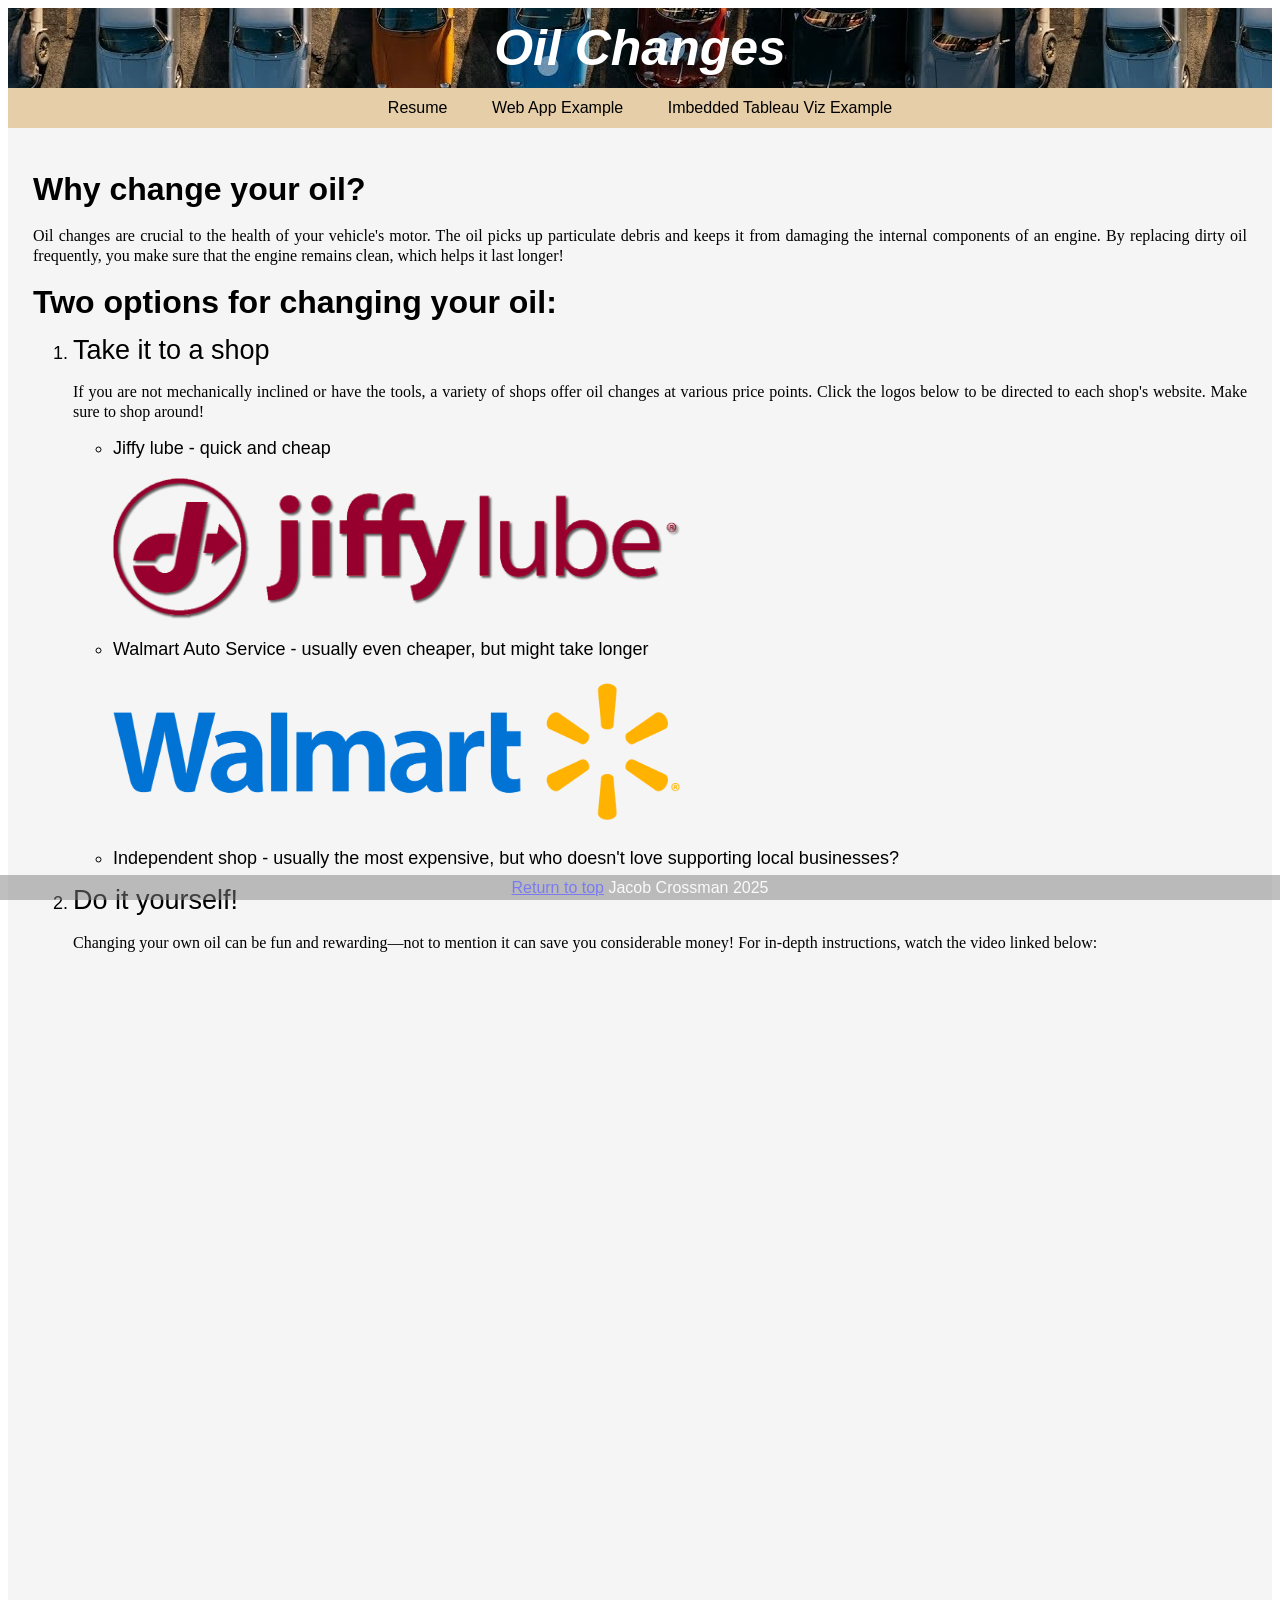
<file: index.html>
<!DOCTYPE html>
<html lang="en">
<head>
    <meta charset="UTF-8">
    <meta name="viewport" content="width=device-width, initial-scale=1.0">
    <title>Webpage from Scratch</title>
    <link rel="stylesheet" href="Styles/scratchStyles.css">
</head>
<body>
    <div class="common header" id="top">
    Oil Changes
    </div>
    <nav class="common">
        <a href="Bootstrap/index.html">Resume</a>
        <a href="Pages/webApp.html">Web App Example</a>
        <a href="Pages/tableau.html">Imbedded Tableau Viz Example</a>
    </nav>
    <div class="common body">
        <h1>Why change your oil?</h1>
            <p class="paragraph">Oil changes are crucial to the health of your vehicle's motor. The oil picks up particulate debris and keeps it from damaging the internal components of an engine. By replacing dirty oil frequently, you make sure that the engine remains clean, which helps it last longer!</p> 
            <h1>Two options for changing your oil:</h1>
            <ol>
            <li><h2>Take it to a shop</h2></li>
            <p class="paragraph">If you are not mechanically inclined or have the tools, a variety of shops offer oil changes at various price points. Click the logos below to be directed to each shop's website. Make sure to shop around!</p>
                <ul>
                    <li>Jiffy lube - quick and cheap <br><br>
                        <a href="https://www.jiffylubeutah.com"><img src="Assets/jiffy.png" alt="Jiffy Lube"></a></li><br>
                    <li>Walmart Auto Service - usually even cheaper, but might take longer <br><a href="https://www.walmart.com/cp/auto-services/1087266"><img src="Assets/Walmart.png" alt="Walmart"></a></li>
                    <li>Independent shop - usually the most expensive, but who doesn't love supporting local businesses?</li>
                </ul>
            <li><h2>Do it yourself!</h2></li>
            <p class="paragraph">Changing your own oil can be fun and rewarding—not to mention it can save you considerable money! For in-depth instructions, watch the video linked below:</p>
            </ol>
        <div class="video">
            <iframe 
            src="https://www.youtube.com/embed/O1hF25Cowv8?si=Lwj9SdV-Ib4BoC73" title="YouTube video player" frameborder="0" allow="accelerometer; autoplay; clipboard-write; encrypted-media; gyroscope; picture-in-picture; web-share" referrerpolicy="strict-origin-when-cross-origin" allowfullscreen>
            </iframe>
        </div>
    </div>
    <div class="common footer">
        <a href="#top">Return to top</a> Jacob Crossman 2025

    </div>
</body>
</html>
</file>
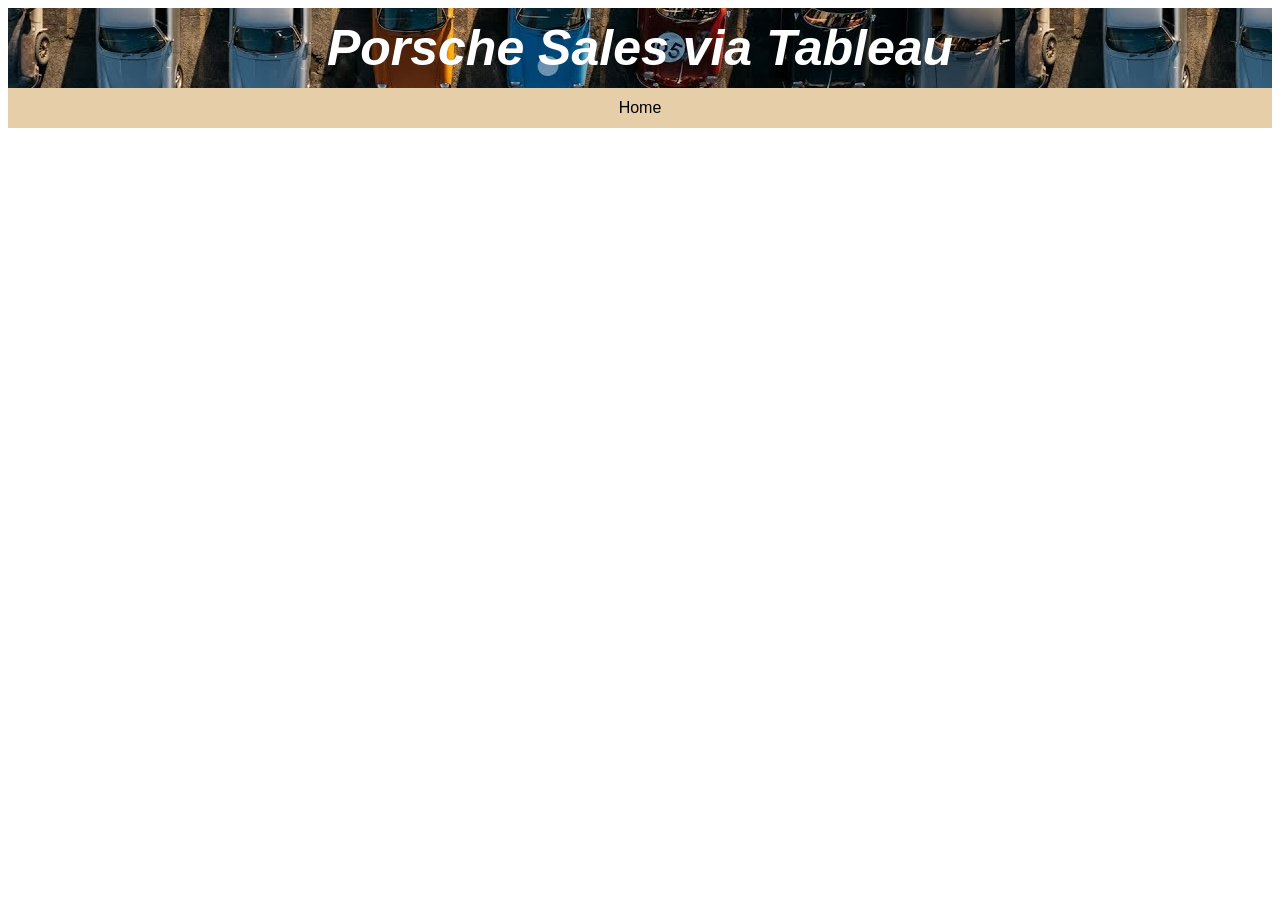
<file: Pages/tableau.html>
<!DOCTYPE html>
<html lang="en">
<head>
    <meta charset="UTF-8">
    <meta name="viewport" content="width=device-width, initial-scale=1.0">
    <title>Tableau Example</title>
    <link rel="stylesheet" href="../Styles/scratchStyles.css">
</head>

<body>
    <div class="common header" id="top">
        Porsche Sales via Tableau
    </div>
    <nav class="common">
        <a href="../index.html">Home</a>
    </nav>

    
    <div class="tableauVis" id='viz1744235433598' style='position: relative' width="device-width">
        <noscript>
            <a href='#'>
                <img alt='Porsche Cost&#47;Mileage DB ' src='https:&#47;&#47;public.tableau.com&#47;static&#47;images&#47;Po&#47;PorscheResearch718and911Only&#47;PorscheCostMileageDB&#47;1_rss.png' style='border: none' />
            </a>
        </noscript>
        <object class='tableauViz'  style='display:none;'>
            <param name='host_url' value='https%3A%2F%2Fpublic.tableau.com%2F' /> 
            <param name='embed_code_version' value='3' /> 
            <param name='site_root' value='' />
            <param name='name' value='PorscheResearch718and911Only&#47;PorscheCostMileageDB' />
            <param name='tabs' value='no' />
            <param name='toolbar' value='yes' />
            <param name='static_image' value='https:&#47;&#47;public.tableau.com&#47;static&#47;images&#47;Po&#47;PorscheResearch718and911Only&#47;PorscheCostMileageDB&#47;1.png' /> 
            <param name='animate_transition' value='yes' />
            <param name='display_static_image' value='yes' />
            <param name='display_spinner' value='yes' />
            <param name='display_overlay' value='yes' />
            <param name='display_count' value='yes' />
            <param name='language' value='en-US' /></object></div>                
            
            <script type='text/javascript'>                    
            var divElement = document.getElementById('viz1744235433598');                    
                var vizElement = divElement.getElementsByTagName('object')[0];                    
                if ( divElement.offsetWidth > 800 ) 
                    { vizElement.style.width='1500px';vizElement.style.height='877px';}
                else if ( divElement.offsetWidth > 500 ) 
                    { vizElement.style.width='1500px';vizElement.style.height='877px';} 
                else 
                    { vizElement.style.width='100%';vizElement.style.height='2077px';}                     
                var scriptElement = document.createElement('script');                    
                scriptElement.src = 'https://public.tableau.com/javascripts/api/viz_v1.js';                   
                vizElement.parentNode.insertBefore(scriptElement, vizElement);                
            </script>
    
</body>
</html>
</file>
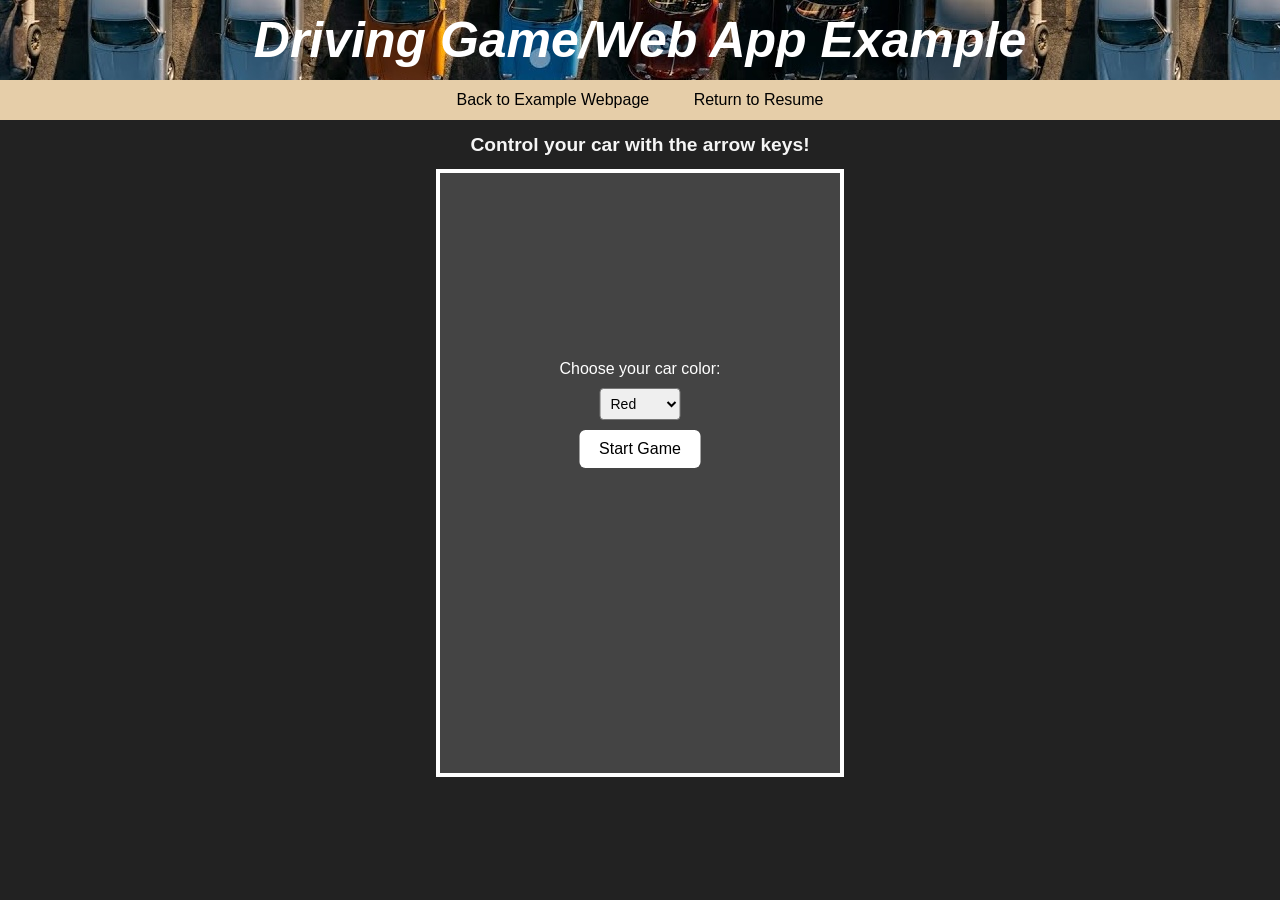
<file: Pages/webApp.html>
<!DOCTYPE html>
<html lang="en">
<head>
    <meta charset="UTF-8">
    <meta name="viewport" content="width=device-width, initial-scale=1.0">
    <title>Web App</title>
    <link rel="stylesheet" href="../Styles/scratchStyles.css">
</head>
<body>
    <div class="common header" id="top">
        Driving Game/Web App Example
    </div>
    <nav class="common">
        <a href="../index.html">Back to Example Webpage</a>
        <a href="../Bootstrap/index.html#skills">Return to Resume</a>
    </nav>
    <p class="webapptext">Control your car with the arrow keys!</p>
    <!DOCTYPE html>
    <html lang="en">
    <head>
      <meta charset="UTF-8">
      <title>Top-Down Driving Game</title>
      <style>
        body {
          margin: 0;
          background: #222;
          overflow: hidden;
          font-family: sans-serif;
          touch-action: none;
        }
        canvas {
          display: block;
          margin: auto;
          background: #444;
          border: 4px solid #fff;
          touch-action: none;
        }
        #restartBtn, #startScreen {
          position: absolute;
          left: 50%;
          transform: translateX(-50%);
        }
        #restartBtn {
          top: 60%;
          display: none;
          padding: 12px 24px;
          font-size: 18px;
          background: #fff;
          border: none;
          border-radius: 8px;
          cursor: pointer;
          box-shadow: 0 4px 8px rgba(0,0,0,0.3);
        }
        #startScreen {
          top: 40%;
          display: flex;
          flex-direction: column;
          align-items: center;
          gap: 10px;
          color: white;
        }
        #startBtn {
          padding: 10px 20px;
          font-size: 16px;
          background: white;
          border: none;
          border-radius: 6px;
          cursor: pointer;
        }
        select {
          padding: 6px;
          font-size: 14px;
          border-radius: 4px;
        }
      </style>
    </head>
    <body>
    <canvas id="game" width="400" height="600"></canvas>
    
    <div id="startScreen">
      <label for="carColor">Choose your car color:</label>
      <select id="carColor">
        <option value="red">Red</option>
        <option value="blue">Blue</option>
        <option value="lime">Lime</option>
        <option value="purple">Purple</option>
        <option value="orange">Orange</option>
      </select>
      <button id="startBtn">Start Game</button>
    </div>
    
    <button id="restartBtn">Restart</button>
    
    <script>
    const canvas = document.getElementById("game");
    const ctx = canvas.getContext("2d");
    const restartBtn = document.getElementById("restartBtn");
    const startScreen = document.getElementById("startScreen");
    const startBtn = document.getElementById("startBtn");
    const colorPicker = document.getElementById("carColor");
    
    const roadWidth = 300;
    const roadX = (canvas.width - roadWidth) / 2;
    const carWidth = 40;
    const carHeight = 80;
    let keys = {};
    let touchDirection = null;
    
    let player, enemies, enemySpeed, spawnTimer, score, gameOver;
    let scenery = [];
    let selectedColor = "red";
    let highScore = localStorage.getItem("highScore") || 0;
    
    const enemyColors = ["red", "blue", "lime", "purple", "orange", "cyan", "pink", "yellow"];
    
    function resetGame() {
      player = {
        x: canvas.width / 2 - carWidth / 2,
        y: canvas.height - carHeight - 10,
        width: carWidth,
        height: carHeight,
        color: selectedColor,
        speed: 5,
        angle: 0
      };
      enemies = [];
      scenery = [];
      enemySpeed = 3;
      spawnTimer = 0;
      score = 0;
      gameOver = false;
      restartBtn.style.display = "none";
      requestAnimationFrame(gameLoop);
    }
    
    document.addEventListener("keydown", e => keys[e.key] = true);
    document.addEventListener("keyup", e => keys[e.key] = false);
    
    restartBtn.addEventListener("click", resetGame);
    startBtn.addEventListener("click", () => {
      selectedColor = colorPicker.value;
      startScreen.style.display = "none";
      resetGame();
    });
    
    // Mobile support
    canvas.addEventListener("touchstart", e => {
      const touchX = e.touches[0].clientX;
      touchDirection = touchX < canvas.width / 2 ? "left" : "right";
    });
    canvas.addEventListener("touchend", () => touchDirection = null);
    
    function drawRoad() {
      ctx.fillStyle = "#666";
      ctx.fillRect(roadX, 0, roadWidth, canvas.height);
      ctx.strokeStyle = "#fff";
      ctx.lineWidth = 4;
      ctx.beginPath();
      ctx.moveTo(roadX, 0);
      ctx.lineTo(roadX, canvas.height);
      ctx.moveTo(roadX + roadWidth, 0);
      ctx.lineTo(roadX + roadWidth, canvas.height);
      ctx.stroke();
    }
    
    function drawDashedLine() {
      ctx.strokeStyle = "#fff";
      ctx.setLineDash([20, 20]);
      ctx.lineWidth = 2;
      ctx.beginPath();
      ctx.moveTo(canvas.width / 2, 0);
      ctx.lineTo(canvas.width / 2, canvas.height);
      ctx.stroke();
      ctx.setLineDash([]);
    }
    
    function drawCar(car) {
      ctx.save();
      ctx.translate(car.x + car.width / 2, car.y + car.height / 2);
      ctx.rotate(car.angle);
      ctx.translate(-car.width / 2, -car.height / 2);
    
      ctx.fillStyle = car.color;
      ctx.fillRect(0, 0, car.width, car.height);
    
      ctx.fillStyle = "lightblue";
      ctx.fillRect(5, 10, car.width - 10, 15);
      ctx.fillRect(5, 35, car.width - 10, 10);
    
      ctx.fillStyle = "black";
      ctx.fillRect(-4, 5, 5, 20);
      ctx.fillRect(car.width - 1, 5, 5, 20);
      ctx.fillRect(-4, car.height - 25, 5, 20);
      ctx.fillRect(car.width - 1, car.height - 25, 5, 20);
    
      ctx.restore();
    }
    
    function updatePlayer() {
      let moving = false;
      if ((keys["ArrowLeft"] || touchDirection === "left") && player.x > roadX) {
        player.x -= player.speed;
        player.angle = Math.max(player.angle - 0.05, -0.3);
        moving = true;
      }
      if ((keys["ArrowRight"] || touchDirection === "right") && player.x + player.width < roadX + roadWidth) {
        player.x += player.speed;
        player.angle = Math.min(player.angle + 0.05, 0.3);
        moving = true;
      }
      if (!moving) {
        player.angle *= 0.9;
      }
    }
    
    function spawnEnemy() {
      const laneWidth = roadWidth / 3;
      const lane = Math.floor(Math.random() * 3);
      let availableColors = enemyColors.filter(c => c !== selectedColor);
      let color = availableColors[Math.floor(Math.random() * availableColors.length)];
      enemies.push({
        x: roadX + lane * laneWidth + (laneWidth - carWidth) / 2,
        y: -carHeight,
        width: carWidth,
        height: carHeight,
        color: color
      });
    }
    
    function updateEnemies() {
      for (let e of enemies) e.y += enemySpeed;
      enemies = enemies.filter(e => e.y < canvas.height);
    }
    
    function checkCollisions() {
      for (let e of enemies) {
        if (
          player.x < e.x + e.width &&
          player.x + player.width > e.x &&
          player.y < e.y + e.height &&
          player.y + player.height > e.y
        ) {
          gameOver = true;
          restartBtn.style.display = "block";
          if (score > highScore) {
            highScore = score;
            localStorage.setItem("highScore", highScore);
          }
        }
      }
    }
    
    function drawScore() {
      ctx.fillStyle = "white";
      ctx.font = "20px sans-serif";
      ctx.fillText("Score: " + score, 10, 30);
      ctx.fillText("High Score: " + highScore, 10, 55);
    }
    
    // Scenery
    function spawnScenery() {
      const sides = [0, canvas.width - 20];
      for (let side of sides) {
        scenery.push({
          x: side,
          y: -20,
          radius: 10 + Math.random() * 10,
          color: "green"
        });
      }
    }
    function updateScenery() {
      if (Math.random() < 0.1) spawnScenery();
      for (let s of scenery) s.y += enemySpeed;
      scenery = scenery.filter(s => s.y < canvas.height + 40);
    }
    function drawScenery() {
      for (let s of scenery) {
        ctx.beginPath();
        ctx.arc(s.x, s.y, s.radius, 0, Math.PI * 2);
        ctx.fillStyle = s.color;
        ctx.fill();
      }
    }
    
    function gameLoop() {
      if (gameOver) {
        ctx.fillStyle = "black";
        ctx.globalAlpha = 0.7;
        ctx.fillRect(0, 0, canvas.width, canvas.height);
        ctx.globalAlpha = 1;
        ctx.fillStyle = "red";
        ctx.font = "40px sans-serif";
        ctx.fillText("GAME OVER", 90, canvas.height / 2 - 20);
        ctx.fillStyle = "white";
        ctx.font = "20px sans-serif";
        ctx.fillText("Final Score: " + score, 130, canvas.height / 2 + 20);
        ctx.fillText("High Score: " + highScore, 130, canvas.height / 2 + 45);
        return;
      }
    
      ctx.clearRect(0, 0, canvas.width, canvas.height);
      drawScenery();
      drawRoad();
      drawDashedLine();
      updatePlayer();
      drawCar(player);
    
      spawnTimer++;
      if (spawnTimer > 50) {
        spawnEnemy();
        spawnTimer = 0;
        score++;
        if (score % 10 === 0) enemySpeed *= 1.2;
      }
    
      updateEnemies();
      updateScenery();
      for (let e of enemies) drawCar(e);
    
      checkCollisions();
      drawScore();
      requestAnimationFrame(gameLoop);
    }
    </script>
    </body>
    </html>
    



    
</body>
</html>
</file>
<file: Styles/scratchStyles.css>
.common{
    font-family:'Gill Sans', 'Gill Sans MT', Calibri, 'Trebuchet MS', sans-serif;
    text-align: center;
    line-height: 20px;
}
.header{
    height:80px;
    line-height: 80px;
    font-size:50px;
    color:white;
    background-image:url('../Assets/Header.jpg');
    font-weight:bold;
    font-style:oblique
}
.body{
    background-color:whitesmoke;
    font-family: 'Times New Roman', Times, serif;
    text-align: left;
    padding:25px;
}
ol{
    font-family: 'Gill Sans', 'Gill Sans MT', Calibri, 'Trebuchet MS', sans-serif;
    font-weight: normal;
    font-size: large;
}
.footer{
    background-color: grey;
    color:white;
    position:fixed;
    bottom:0px;
    left:0px;
    right:0px;
    line-height: 25px;
    height:25px;
    opacity:50%;
}
img{
    display:block;
    width:50%;
}
.video {
    position: relative;
    margin-left:auto;
    margin-right:auto;
    padding-bottom: 56.25%; /* 16:9, for an aspect ratio of 1:1 change to this value to 100% */ 
}
iframe{
    position: absolute;
    top: 0;
    left: 0;
    width: 100%;
    height: 100%;
 }
nav{
    background-color:rgb(230, 206, 169);
    padding: 10px;
    overflow:hidden;
}
nav a{
    text-decoration:none;
    color:black;
    padding:20px;
}
nav a:hover{
    background-color: whitesmoke;
}
h1{
    font-family: 'Gill Sans', 'Gill Sans MT', Calibri, 'Trebuchet MS', sans-serif;
    font-weight: bold;
    text-align: left;
    line-height:30px;
}
h2{
    font-family: 'Gill Sans', 'Gill Sans MT', Calibri, 'Trebuchet MS', sans-serif;
    font-weight: normal;
}
h3{
    font-weight: normal;
    font-size: medium
    ;
}
.paragraph{
    font-family: 'Times New Roman', Times, serif;
    font-size: 16px;
    text-align: justify;
}
footer a{
    text-decoration: none;
}
footer a:hover{
    background-color: black;
}
.tableauVis{
    padding:0px;
}
.webapptext{
    color: whitesmoke;
    padding:5px;
    text-align: center;
    font-family: 'Gill Sans', 'Gill Sans MT', Calibri, 'Trebuchet MS', sans-serif;
    font-size: larger;
    font-weight: bold;
    line-height: 1px;

}
</file>
